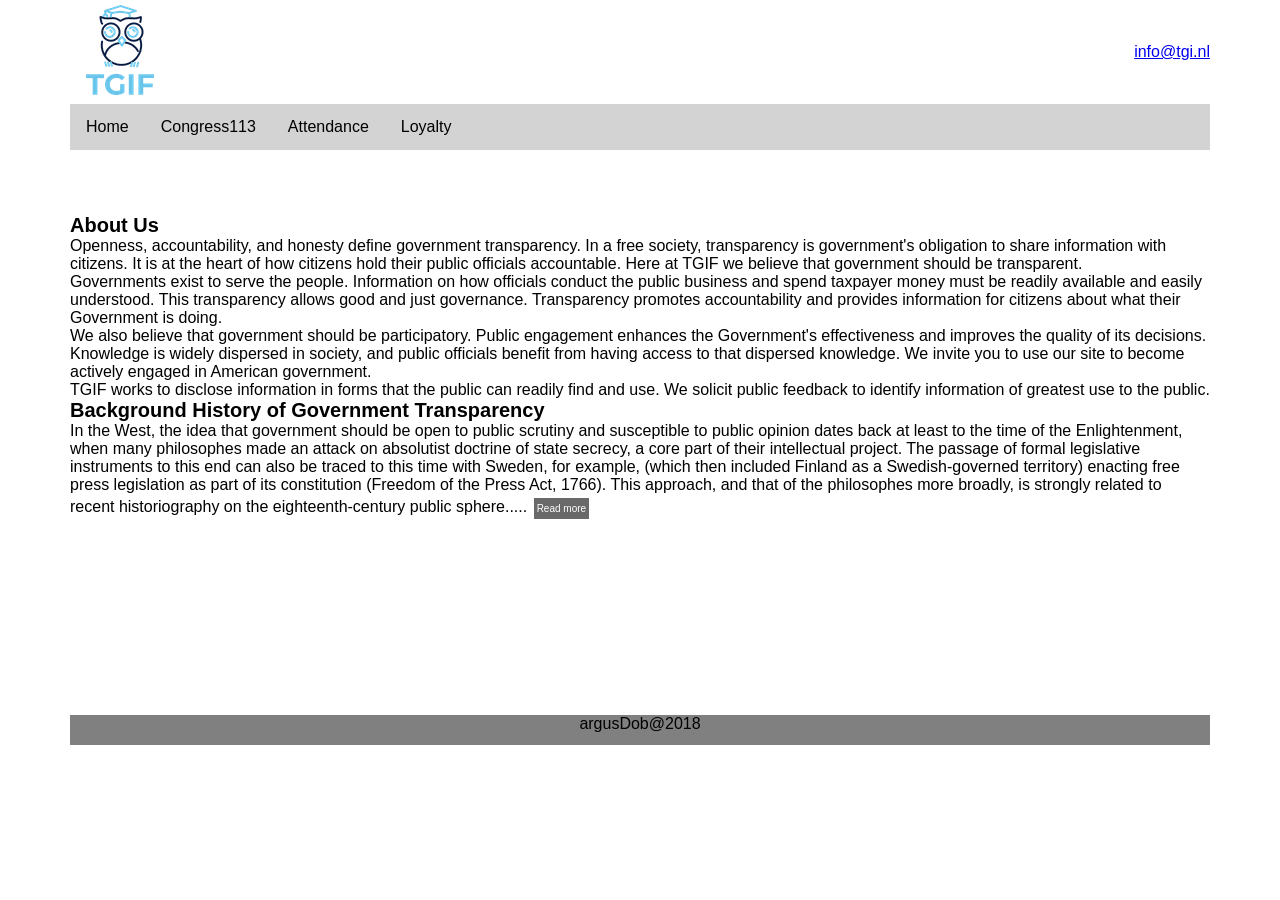
<file: index.html>
<!DOCTYPE html>
<html lang="en">
    <head>
	<link rel="stylesheet" type="text/css" href="main1.css">
<style>
#more {display: none;}
</style>
    </head>
    
    <body>
<div class="header row">

			<div class="img">
				<img src="1c9c0f93-6113-4b3f-adc6-96c0edf868f4.png" alt="Italian Trulli">
			</div>

			<div class=header-email>
				<a href="mailto:someone@example.com?Subject=Hello%20again" target="_top">info@tgi.nl</a>

			</div>
		</div>

		<div class="nav row">


			<div class="navbar">

				<a href="home-starter-page.html">Home</a>
				<div class="dropdown">
					<button class="dropbtn">Congress113
						<i class="fa fa-caret-down"></i>
					</button>
					<div class="dropdown-content">
						<a href="house.html">House</a>
						<a href="senate-data.html">Senate</a>
					</div>
				</div>
            <div class="dropdown">
					<button class="dropbtn">Attendance
						<i class="fa fa-caret-down"></i>
					</button>
					<div class="dropdown-content">
						<a href="house_calculations.html">House</a>
						<a href="senate_calculations_att.html">Senate</a>
					</div>
				</div>
				
            <div class="dropdown">
					<button class="dropbtn">Loyalty
						<i class="fa fa-caret-down"></i>
					</button>
					<div class="dropdown-content">
						<a href="house_loyalty.html">House</a>
						<a href="senate_loya.html">Senate</a>
					</div>
				</div>
			</div>
		</div>
        <!--Table container-->
        <div class="main_content row">
			<h1 class="home">About Us</h1>
            
        
            <p>Openness, accountability, and honesty define government transparency. In a free society, transparency is government's obligation to share information with citizens. It is at the heart of how citizens hold their public officials accountable. Here at TGIF we believe that government should be transparent.</p>  
            <p>Governments exist to serve the people. Information on how officials conduct the public business and spend taxpayer money must be readily available and easily understood. This transparency allows good and just governance.  Transparency promotes accountability and provides information for citizens about what their Government is doing.</p>  
            <p>We also believe that government should be participatory. Public engagement enhances the Government's effectiveness and improves the quality of its decisions. Knowledge is widely dispersed in society, and public officials benefit from having access to that dispersed knowledge. We invite you to use our site to become actively engaged in American government.</p>
            <p>TGIF works to disclose information in forms that the public can readily find and use. We solicit public feedback to identify information of greatest use to the public.</p>
            
			<h1 class="home">Background History of Government Transparency</h1>
            <p>In the West, the idea that government should be open to public scrutiny and susceptible to public opinion dates back at least to the time of the Enlightenment, when many philosophes made an attack on absolutist doctrine of state secrecy, a core part of their intellectual project. The passage of formal legislative instruments to this end can also be traced to this time with Sweden, for example, (which then included Finland as a Swedish-governed territory) enacting free press legislation as part of its constitution (Freedom of the Press Act, 1766). This approach, and that of the philosophes more broadly, is strongly related to recent historiography on the eighteenth-century public sphere.<span id="dots">....</span> <span id="more">Influenced by Enlightenment thought, the revolutions in America (1776) and France (1789), freedom of the press enshrined provisions and requirements for public budgetary accounting and freedom of the press in constitutional articles. In the nineteenth century, attempts by Metternichean statesmen to row back on these measures were vigorously opposed by a number of eminent liberal politicians and writers, Bentham, Mill and Acton prominent among the latter.

			Open government is widely seen to be a key hallmark of contemporary democratic practice and is often linked to the passing of freedom of information legislation. Scandinavian countries claim to have adopted the first freedom of information legislation, dating the origins of its modern provisions to the eighteenth century and Finland continuing the presumption of openness after gaining independence in 1917, passing its Act on Publicity of Official Documents in 1951 (superseded by new legislation in 1999).
				 The United States passed its Freedom of Information Act (FOIA) in 1966, FOIAs, Access to Information Acts (AIAs) or equivalent laws were passed in Denmark and Norway in 1970.</span>
		     <button onclick="myFunction()" class= "button" id="myBtn">Read more</button>

		

		</div>   
   
   
   
    
    		<div class="footer row">

		argusDob@2018

	</div>
   	
 	<script src="accordion.js"></script>
    
</body>
</html>
</file>
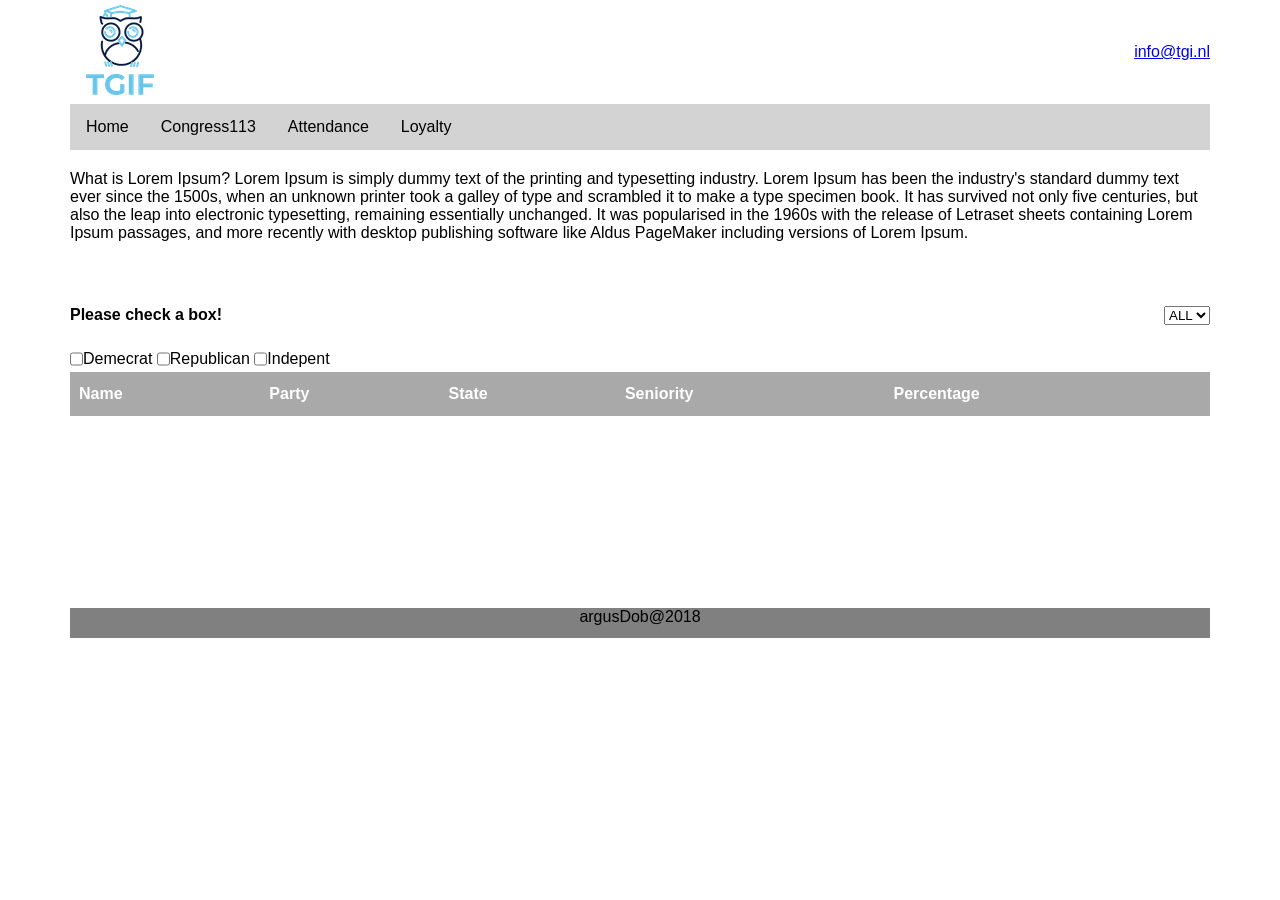
<file: house.html>
<!DOCTYPE html>
<html lang="en">

<head>
	<meta charset="UTF-8">
	<title>Document</title>


	<link rel="stylesheet" type="text/css" href="main1.css">

</head>

<body>

	<div class="wrap">
		<div class="header row">

			<div class="img">
				<img src="1c9c0f93-6113-4b3f-adc6-96c0edf868f4.png" alt="Italian Trulli">
			</div>

			<div class=header-email>
				<a href="mailto:someone@example.com?Subject=Hello%20again" target="_top">info@tgi.nl</a>

			</div>
		</div>
		
				<div class="nav row">


<div class="navbar">

				<a href="index.html">Home</a>
				<div class="dropdown">
					<button class="dropbtn">Congress113
						<i class="fa fa-caret-down"></i>
					</button>
					<div class="dropdown-content">
						<a href="house.html">House</a>
						<a href="senate-data.html">Senate</a>
					</div>
				</div>
            <div class="dropdown">
					<button class="dropbtn">Attendance
						<i class="fa fa-caret-down"></i>
					</button>
					<div class="dropdown-content">
						<a href="house_calculations.html">House</a>
						<a href="senate_calculations_att.html">Senate</a>
					</div>
				</div>
				
            <div class="dropdown">
					<button class="dropbtn">Loyalty
						<i class="fa fa-caret-down"></i>
					</button>
					<div class="dropdown-content">
						<a href="house_loyalty.html">House</a>
						<a href="senate_loya.html">Senate</a>
					</div>
				</div>
			</div>
		</div>
		
       <div class="content row">
		<div class="text row">
				What is Lorem Ipsum?
				Lorem Ipsum is simply dummy text of the printing and typesetting industry. Lorem Ipsum has been the industry's standard dummy text ever since the 1500s, when an unknown printer took a galley of type and scrambled it to make a type specimen book. It has survived not only five centuries, but also the leap into electronic typesetting, remaining essentially unchanged. It was popularised in the 1960s with the release of Letraset sheets containing Lorem Ipsum passages, and more recently with desktop publishing software like Aldus PageMaker including versions of Lorem Ipsum.
		</div>
		</div>


		<div class="filters row">
			<div class="checkbox">
			<div class="message">
             Please check a box!
			</div>
				<label class="checkbox-inline">
					<input type="checkbox" name="democ" value="demo" id="democracy"> Demecrat<br>
				</label>
				<label class="checkbox-inline">
					<input type="checkbox"  name="Republican" value="repu" id="rep"> Republican<br>
				</label>
				<label class="checkbox-inline">
					<input type="checkbox" name="vehicle" value="ind" id="Indep"> Indepent<br>
				</label>
			</div>
			<div class="states">
				<select id="select_states">
					<option value="ALL">ALL</option>
				</select>
			</div>
		</div>



		<div class="table row">
			<table id="table">

				<tr>
					<th>Name</th>
					<th>Party</th>
					<th>State</th>
					<th>Seniority</th>
					<th>Percentage</th>
				</tr>
				<tbody id="tableData"></tbody>
			</table>
		</div>
				<div class="footer row">

		argusDob@2018

	</div>
	</div>

		<script src="house.js"></script>

</body>

</html>
</file>
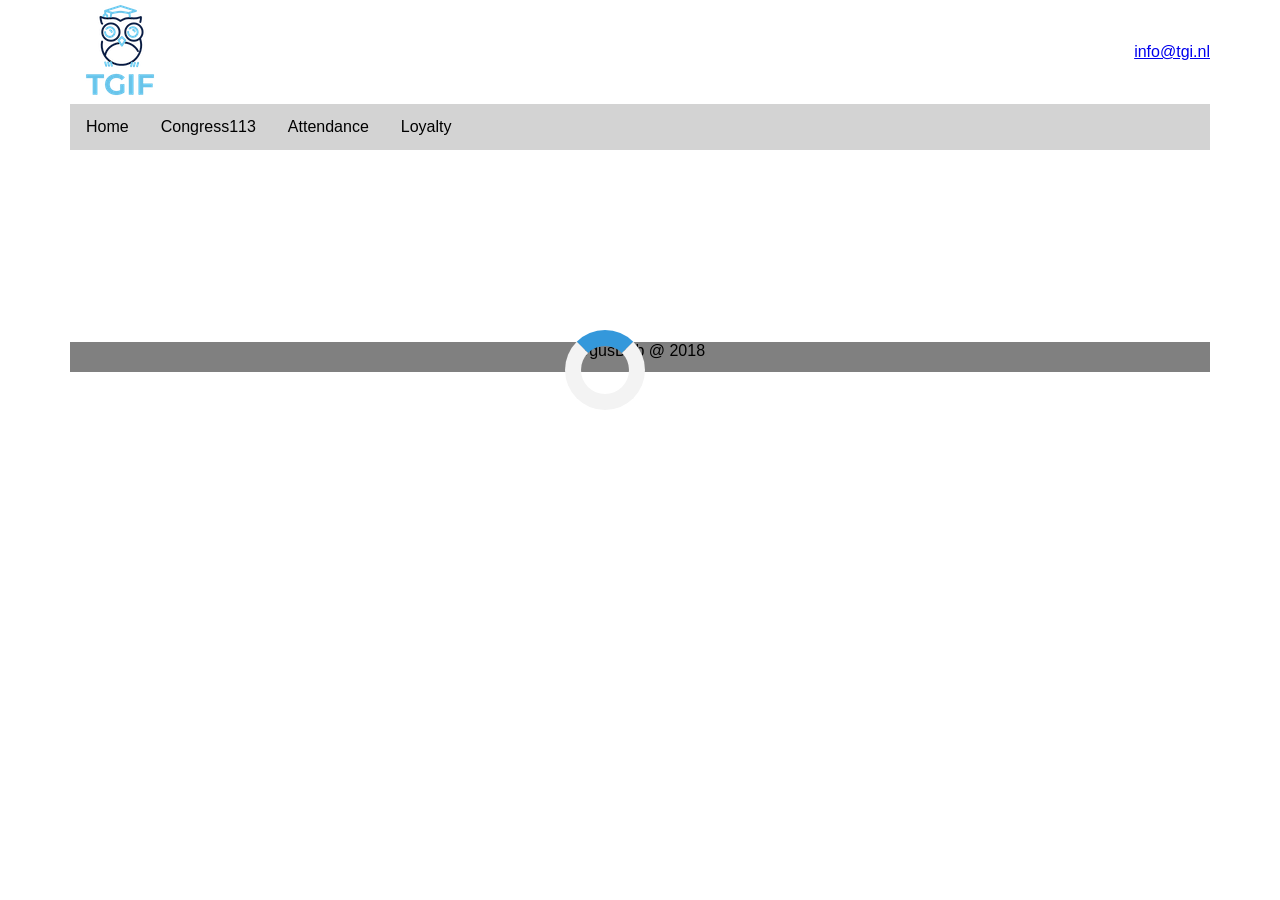
<file: house_calculations.html>
<!DOCTYPE html>
<html lang="en">
    <head>
<link rel="stylesheet" type="text/css" href="main1.css">
    </head>
    
    <body>
        
        
        
        
        
        <div class="header row">

			<div class="img">
				<img src="1c9c0f93-6113-4b3f-adc6-96c0edf868f4.png" alt="Italian Trulli">
			</div>

			<div class=header-email>
				<a href="mailto:someone@example.com?Subject=Hello%20again" target="_top">info@tgi.nl</a>

			</div>
		</div>
<div class="nav row">

<div class="navbar">

				<a href="index.html">Home</a>
				<div class="dropdown">
					<button class="dropbtn">Congress113
						<i class="fa fa-caret-down"></i>
					</button>
					<div class="dropdown-content">
						<a href="house.html">House</a>
						<a href="senate-data.html">Senate</a>
					</div>
				</div>
            <div class="dropdown">
					<button class="dropbtn">Attendance
						<i class="fa fa-caret-down"></i>
					</button>
					<div class="dropdown-content">
						<a href="house_calculations.html">House</a>
						<a href="senate_calculations_att.html">Senate</a>
					</div>
				</div>
				
            <div class="dropdown">
					<button class="dropbtn">Loyalty
						<i class="fa fa-caret-down"></i>
					</button>
					<div class="dropdown-content">
						<a href="house_loyalty.html">House</a>
						<a href="senate_loya.html">Senate</a>
					</div>
				</div>
			</div>
		</div>
        
       <div class=flex_load> 
       <div id="loader"></div>
		</div>    

       <div class="wrap" id="test">
       
        <!--Table container-->
        <div class="content_hou row">
           <div class="s_content">
            <h2>Attendance</h2>
            <p>The Constitution specifies that a majority of members constitutes a quorum to do business in each house. Representatives and senators rarely force the presence of a quorum by demanding quorum calls; thus, in most cases, debates continue even if a majority is not present.</p>

            <p>The Senate uses roll-call votes; a clerk calls out the names of all the senators, each senator stating "aye" or "no" when his or her name is announced. The House reserves roll-call votes for the most formal matters, as a roll-call of all 435 representatives takes quite some time; normally, members vote by electronic device. In the case of a tie, the motion in question fails. In the Senate, the Vice President may (if present) cast the tiebreaking vote.</p>
            </div>
        
        
        

        
       
        <div id="statistics">
        <table>
            <thead>
                <th>Party</th>
                <th>Number of Reps</th>
                <th>% Voted with Prty</th>
            </thead>
            <tbody id="tableData">
                
                
            </tbody>
        </table>
        </div>
		   </div>
           
           
           
           
       <div class="all_tables row"  id="statistics"  >
        <div id="statistics">
        
	  <h1 id="titles">Most Engaged(Top 10% Attendance)</h1>   
       <table width="10%">
            <thead>
                <th>Name</th>
                <th>No.Missed Votes</th>
                <th>% Missed</th>
            </thead>
            <tbody id="table_second">
                
                
            </tbody>
        </table>
		   </div>
         
        
        <div id="statistics">
        <h1 id="titles">Least Engaged(Top 10% Attendance)</h1>
       <table>
            <thead>
                <th>Name</th>
                <th>No.Missed Votes</th>
                <th>% Missed</th>
            </thead>
            <tbody id="table_third">
                
                
            </tbody>
        </table>
           
		   </div>
		   </div>
           </div>   
           
           
           
           
      	<div class="footer row">

		argusDob @ 2018

	</div>     
           
           
           
           
<!--           	<script src="pro-congress-113-house.js"></script>-->
   	
    	   <script src="house_statistics_att.js"></script>

    	         
</body>
</html>
</file>
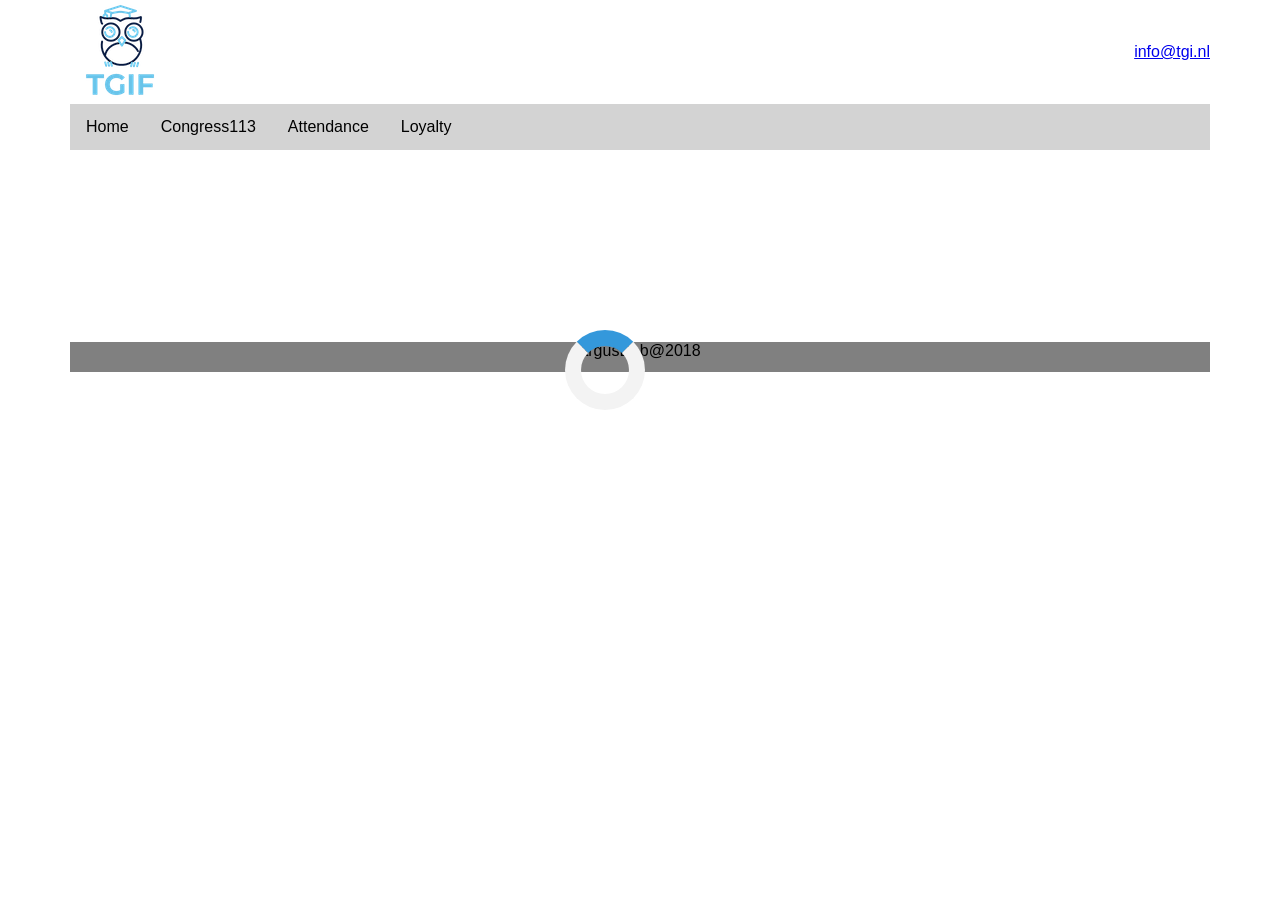
<file: house_loyalty.html>
<!DOCTYPE html>
<html lang="en">

<head>
	<link rel="stylesheet" type="text/css" href="main1.css">
</head>

<body>





	<div class="header row">

		<div class="img">
			<img src="1c9c0f93-6113-4b3f-adc6-96c0edf868f4.png" alt="Italian Trulli">
		</div>

		<div class=header-email>
			<a href="mailto:someone@example.com?Subject=Hello%20again" target="_top">info@tgi.nl</a>

		</div>
	</div>
	<div class="nav row">
<div class="navbar">
			<a href="index.html">Home</a>
			<div class="dropdown">
				<button class="dropbtn">Congress113
					<i class="fa fa-caret-down"></i>
				</button>
				<div class="dropdown-content">
					<a href="house.html">House</a>
					<a href="senate-data.html">Senate</a>
				</div>
			</div>
			<div class="dropdown">
				<button class="dropbtn">Attendance
					<i class="fa fa-caret-down"></i>
				</button>
				<div class="dropdown-content">
					<a href="house_calculations.html">House</a>
					<a href="senate_calculations_att.html">Senate</a>
				</div>
			</div>

			<div class="dropdown">
				<button class="dropbtn">Loyalty
					<i class="fa fa-caret-down"></i>
				</button>
				<div class="dropdown-content">
					<a href="house_loyalty.html">House</a>
					<a href="senate_loya.html">Senate</a>
				</div>
			</div>
		</div>
	</div>

	<div id="loader"></div>

	<div class="wrap" id="test">
		<!--Table container-->
		<div class="content_hou row">
			<div class="s_content">
				<h2>Attendance</h2>
				<p>The Constitution specifies that a majority of members constitutes a quorum to do business in each house. Representatives and senators rarely force the presence of a quorum by demanding quorum calls; thus, in most cases, debates continue even if a majority is not present.</p>

				<p>The Senate uses roll-call votes; a clerk calls out the names of all the senators, each senator stating "aye" or "no" when his or her name is announced. The House reserves roll-call votes for the most formal matters, as a roll-call of all 435 representatives takes quite some time; normally, members vote by electronic device. In the case of a tie, the motion in question fails. In the Senate, the Vice President may (if present) cast the tiebreaking vote.</p>
			</div>
			<div id="statistics">
				<table>
					<thead>
						<th>Party</th>
						<th>Number of Reps</th>
						<th>% Voted with Prty</th>
					</thead>
					<tbody id="tableData">


					</tbody>
				</table>
			</div>
		</div>

		<div class="all_tables row">

			<div id="statistics">

				<h1 id="titles">Most Loyal(Top 10% Attendance)</h1>
				<table width="10%">
					<thead>
						<th>Name</th>
						<th>No.Party Votes</th>
						<th>% Party Voted</th>
					</thead>
					<tbody id="table_loyalt">
					</tbody>
				</table>
			</div>


			<div id="statistics">
				<h1 id="titles">Least Loyal(Bottom 10% Attendance)</h1>
				<table>
					<thead>
						<th>Name</th>
						<th>No.Party Votes</th>
						<th>% Party Voted</th>
					</thead>
					<tbody id="table_loyalt_sec">
					</tbody>
				</table>
			</div>
		</div>


	</div>

	<div class="footer row">

		argusDob@2018
	</div>





	<!--           	<script src="pro-congress-113-house.js"></script>-->

	<script src="house_statistics_att.js"></script>


</body>

</html>
</file>
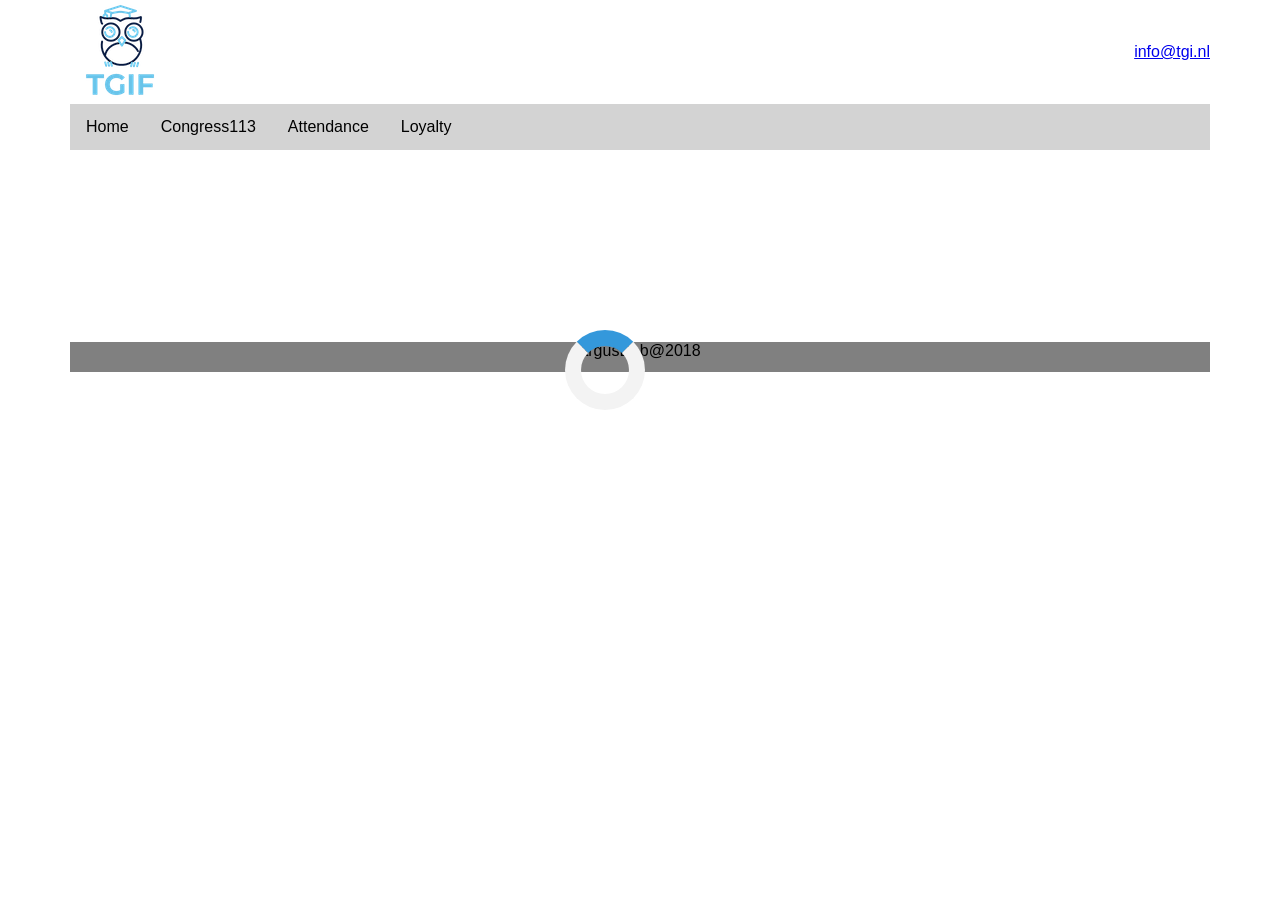
<file: senate_calculations_att.html>
<!DOCTYPE html>
<html lang="en">

<head>
	<link rel="stylesheet" type="text/css" href="main1.css">
</head>

    <body>





	<div class="header row">

		<div class="img">
			<img src="1c9c0f93-6113-4b3f-adc6-96c0edf868f4.png" alt="Italian Trulli">
		</div>

		<div class=header-email>
			<a href="mailto:someone@example.com?Subject=Hello%20again" target="_top">info@tgi.nl</a>

		</div>
	</div>
	<div class="nav row">


		<div class="navbar">

			<a href="index.html">Home</a>
			<div class="dropdown">
				<button class="dropbtn">Congress113
					<i class="fa fa-caret-down"></i>
				</button>
				<div class="dropdown-content">
					<a href="house_calculations.html">House</a>
					<a href="senate-data.html">Senate</a>
				</div>
			</div>
			<div class="dropdown">
				<button class="dropbtn">Attendance
					<i class="fa fa-caret-down"></i>
				</button>
				<div class="dropdown-content">
					<a href="house_calculations.html">House</a>
					<a href="senate_calculations_att.html">Senate</a>
				</div>
			</div>
			<div class="dropdown">
				<button class="dropbtn">Loyalty
					<i class="fa fa-caret-down"></i>
				</button>
				<div class="dropdown-content">
					<a href="house_loyalty.html">House</a>
					<a href="senate_calculations_att.html">Senate</a>
				</div>
			</div>
		</div>
	</div>
             <div id="loader"></div>    


	<div class="wrap" id="test">
		<!--Table container-->
		<div class="content_hou row">
			<div class="s_content">
				<h2>Attendance</h2>
				<p>The Constitution specifies that a majority of members constitutes a quorum to do business in each house. Representatives and senators rarely force the presence of a quorum by demanding quorum calls; thus, in most cases, debates continue even if a majority is not present.</p>

				<p>The Senate uses roll-call votes; a clerk calls out the names of all the senators, each senator stating "aye" or "no" when his or her name is announced. The House reserves roll-call votes for the most formal matters, as a roll-call of all 435 representatives takes quite some time; normally, members vote by electronic device. In the case of a tie, the motion in question fails. In the Senate, the Vice President may (if present) cast the tiebreaking vote.</p>
			</div>
			<div id="statistics">
				<table>
					<thead>
						<th>Party</th>
						<th>Number of Reps</th>
						<th>% Voted with Prty</th>
					</thead>
					<tbody id="tableData">


					</tbody>
				</table>
			</div>
		</div>

		<div class="all_tables row">

			<div id="statistics">

				<h1 id="titles">Most Engaged(Top 10% Attendance)</h1>
				<table width="10%">
					<thead>
						<th>Name</th>
						<th>No.Missed Votes</th>
						<th>% Missed</th>
					</thead>
					<tbody id="table_second">


					</tbody>
				</table>
			</div>


			<div id="statistics">
				<h1 id="titles">Least Engaged(Top 10% Attendance)</h1>
				<table>
					<thead>
						<th>Name</th>
						<th>No.Missed Votes</th>
						<th>% Missed</th>
					</thead>
					<tbody id="table_third">


					</tbody>
				</table>


			</div>
		</div>


	</div>




	<div class="footer row">

		argusDob@2018

	</div>




	<!--           	<script src="pro-congress-113-senate.js"></script>-->

	<script src="senate_statistics_att.js"></script>


</body>

</html>
</file>
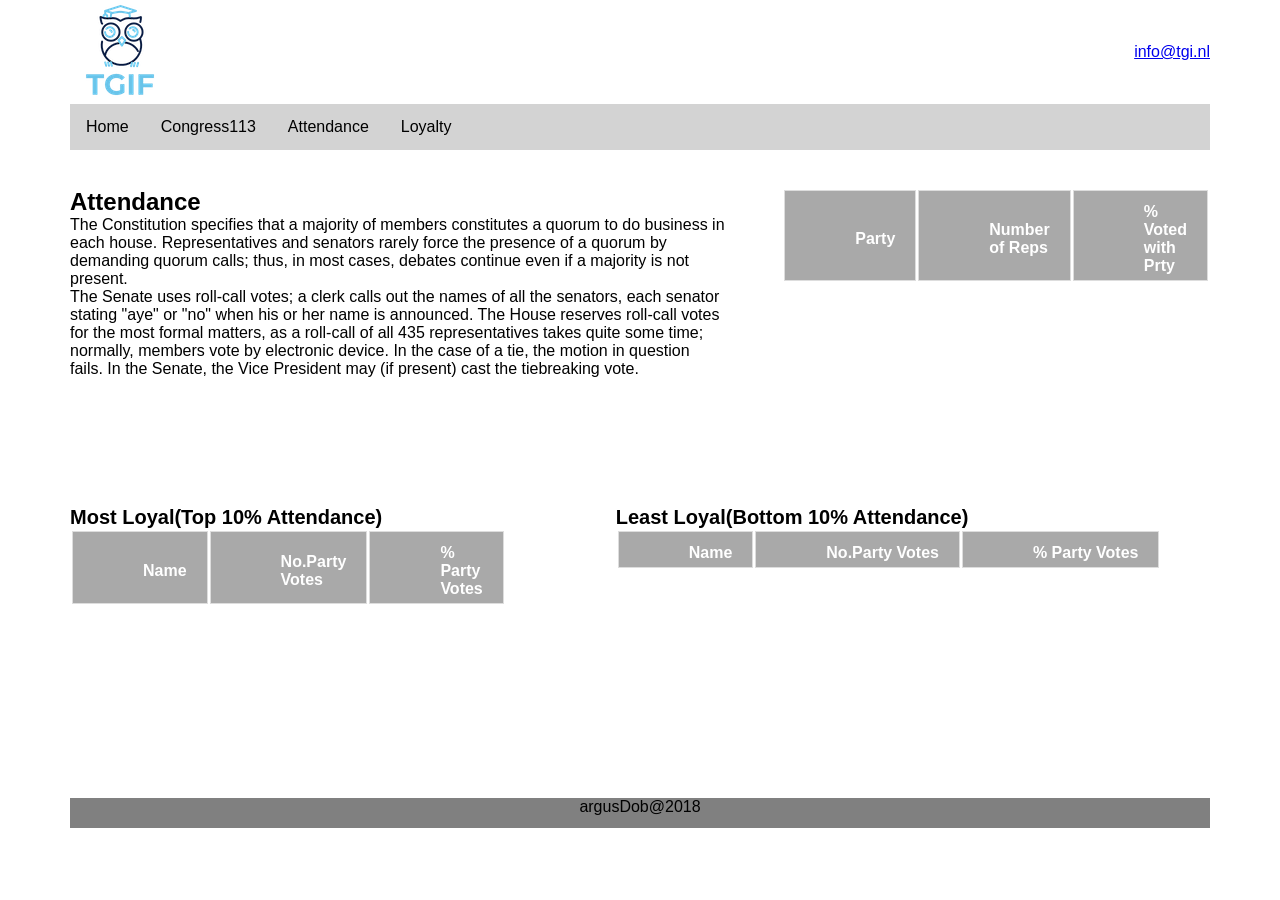
<file: senate_loya.html>
<!DOCTYPE html>
<html lang="en">
    <head>
<link rel="stylesheet" type="text/css" href="main1.css">
    </head>
    
    <body>
        
        
        
        
        
        <div class="header row">

			<div class="img">
				<img src="1c9c0f93-6113-4b3f-adc6-96c0edf868f4.png" alt="Italian Trulli">
			</div>

			<div class=header-email>
				<a href="mailto:someone@example.com?Subject=Hello%20again" target="_top">info@tgi.nl</a>

			</div>
		</div>
<div class="nav row">

<div class="navbar">

				<a href="index.html">Home</a>
				<div class="dropdown">
					<button class="dropbtn">Congress113
						<i class="fa fa-caret-down"></i>
					</button>
					<div class="dropdown-content">
						<a href="house.html">House</a>
						<a href="senate-data.html">Senate</a>
					</div>
				</div>
            <div class="dropdown">
					<button class="dropbtn">Attendance
						<i class="fa fa-caret-down"></i>
					</button>
					<div class="dropdown-content">
						<a href="house_calculations.html">House</a>
						<a href="senate_calculations_att.html">Senate</a>
					</div>
				</div>
				
            <div class="dropdown">
					<button class="dropbtn">Loyalty
						<i class="fa fa-caret-down"></i>
					</button>
					<div class="dropdown-content">
						<a href="house_loyalty.html">House</a>
						<a href="senate_loya.html">Senate</a>
					</div>
				</div>
			</div>
		</div>
  

       <div class="wrap">
        <!--Table container-->
        <div class="content_hou row">
           <div class="s_content">
            <h2>Attendance</h2>
            <p>The Constitution specifies that a majority of members constitutes a quorum to do business in each house. Representatives and senators rarely force the presence of a quorum by demanding quorum calls; thus, in most cases, debates continue even if a majority is not present.</p>

            <p>The Senate uses roll-call votes; a clerk calls out the names of all the senators, each senator stating "aye" or "no" when his or her name is announced. The House reserves roll-call votes for the most formal matters, as a roll-call of all 435 representatives takes quite some time; normally, members vote by electronic device. In the case of a tie, the motion in question fails. In the Senate, the Vice President may (if present) cast the tiebreaking vote.</p>
            </div>
        <div id="statistics">
        <table>
            <thead>
                <th>Party</th>
                <th>Number of Reps</th>
                <th>% Voted with Prty</th>
            </thead>
            <tbody id="tableData">
                
                
            </tbody>
        </table>
        </div>
        </div>
           
       <div class="all_tables row">
        
        <div id="statistics">
        
	  <h1 id="titles">Most Loyal(Top 10% Attendance)</h1>   
       <table width="10%">
            <thead>
                <th>Name</th>
                <th>No.Party Votes</th>
                <th>% Party Votes</th>
            </thead>
            <tbody id="table_loy_second">
                
                
            </tbody>
        </table>
		   </div>
         
        
        <div id="statistics">
        <h1 id="titles">Least Loyal(Bottom 10% Attendance)</h1>
       <table>
            <thead>
                <th>Name</th>
                <th>No.Party Votes</th>
                <th>% Party Votes</th>
            </thead>
            <tbody id="table_loy_third">
                
                
            </tbody>
        </table>
           
           
		   </div>
           </div>   
           
           
        </div>
           
           
          	<div class="footer row">

		argusDob@2018

	</div> 
           
           
           
           
   	
    	   <script src="senate_statistics_att.js"></script>

    	         
</body>
</html>
</file>
<file: main1.css>
*{
	
	margin: 0;
	padding: 0;
	box-sizing: border-box;
       font-family: "Trebuchet MS", Arial, Helvetica, sans-serif;
}

.body{
	
    font-family: "Trebuchet MS", Arial, Helvetica, sans-serif;
}

.row{
	
	max-width: 1140px;
	margin: 0 auto;
	
}


.header {
	background-color:;
	display: flex;
	justify-content: space-between;
	align-items: center;
	font-family: "Trebuchet MS", Arial, Helvetica, sans-serif;

}







.nav {
	
	display: flex;
	background-color:lightgray;
	
	
}

.navbar row{
    overflow: hidden;
    background-color: lightgray;
    font-family: Arial, Helvetica, sans-serif;
	margin-right: 100px;
}

.navbar a {
    float: left;
    font-size: 16px;
    color: black;
    text-align: center;
    padding: 14px 16px;
    text-decoration: none;
	font-family: "Trebuchet MS", Arial, Helvetica, sans-serif;

}


.dropdown {
    float: left;
    overflow: hidden;
}

.dropdown .dropbtn {
    font-size: 16px;    
    border: none;
    outline: none;
    color: black;
    padding: 14px 16px;
    background-color: inherit;
    font-family: inherit;
    margin: 0;
	font-family: "Trebuchet MS", Arial, Helvetica, sans-serif;

}

.header a:hover, .dropdown:hover .dropbtn {
    background-color:grey;
}

.dropdown-content {
    display:none;
    position: absolute;
    background-color: lightgray;
    min-width: 160px;
    box-shadow: 0px 8px 16px 0px rgba(0,0,0,0.2);
	overflow: hidden;
	font-family: "Trebuchet MS", Arial, Helvetica, sans-serif;

}

.dropdown-content a {
    float: none;
    color: black;
    padding: 12px 16px;
    text-decoration: none;
    display: block;
    text-align: left;
}

.dropdown-content a:hover {
    background-color: #ddd;
}

.dropdown:hover .dropdown-content {
    display: block;
}


.text {
	background-color:;
	margin-right: 0%;
    margin-top: 20px;
    text-align: left;
	font-family: "Trebuchet MS", Arial, Helvetica, sans-serif;

}

.checkbox-inline {
	display: inline-flex;
	
	
	
}

.filters {
	background-color: ;
	margin-top: 5%;
    display: flex;
    justify-content: space-between;
	color: black;
	font-family: "Trebuchet MS", Arial, Helvetica, sans-serif;

}



#table {
    font-family: "Trebuchet MS", Arial, Helvetica, sans-serif;
    border-collapse: collapse;
    width: 100%;
}

#table td, #table th {
    border: 1px solid darkgray;
    padding: 8px;
}


#table tr:nth-child(even){background-color: #f2f2f2;}

#table tr:hover {background-color: #ddd;}

#table th {
    padding-top: 12px;
    padding-bottom: 12px;
    text-align: left;
    background-color: darkgray;
    color: white;
	
	
}

#statistics {
    font-family: "Trebuchet MS", Arial, Helvetica, sans-serif;
    border-collapse: collapse;
}


#statistics td, #statistics th {
    border: 1px solid #ddd;
    padding-left: 70px;
    padding-right: 20px;
    padding-top: 12px;
    text-align: left;
}


#statistics tr:nth-child(even){background-color: #f2f2f2;}

#statistics th {
    padding-top: 12px;
    padding-bottom: 5px;
    text-align: left;
    background-color: darkgray;
    color: white;
	
	
}

.footer {
	background-color: grey;
	margin-top: 15%;
	text-align: center;
	align-items: center;
	font-size: 200%
	font-family: "Trebuchet MS", Arial, Helvetica, sans-serif;
    height: 30px;
}

.content {
	
	display: flex;
	
}

.wrap {
	
background-color: ;


}


/* Style the buttons that are used to open and close the accordion panel */
.accordion {
    background-color: #eee;
    color: #444;
    cursor: pointer;
    padding: 18px;
    width: 100%;
    text-align: left;
    border: none;
    outline: none;
    transition: 0.4s;
	font-family: "Trebuchet MS", Arial, Helvetica, sans-serif;

}

/* Add a background color to the button if it is clicked on (add the .active class with JS), and when you move the mouse over it (hover) */
.active, .accordion:hover {
    background-color: #ccc;
}

/* Style the accordion panel. Note: hidden by default */
.panel {
    padding: 0 18px;
    background-color: white;
    display: none;
    overflow: hidden;
}
.main_content {
	margin-top: 5%;
	font-family: "Trebuchet MS", Arial, Helvetica, sans-serif;

	
}

#content_hou {
    background-color:green;
    
    
}

.s_content {
    margin-right: 5%
}

.content_hou {
    margin-top: 3%;
    display: flex;
    
}

#statistics {
   justify-content: center;
}

.all_tables {
	display: flex;
	margin-top:10%;
}

.statistics {
	margin-left:30%;
}

.table_2 {
	margin-left: 20%;
}

#titles {
	font-size: 20px;
}

.home {
	font-size: 20px;
}

.message {
	margin-right: 15%;
    font-weight: bold;
	margin-bottom:10%;
	
}

.button {
    background-color: dimgray; /* Green */
    border: none;
    color: white;
    padding: 5px 3px;
    text-align: center;
    text-decoration: none;
    display: inline-block;
    font-size: 10px;
    margin: 4px 2px;
    cursor: pointer;
}

/* Center the loader */
#loader {
  position: absolute;
  left: 50%;
  top: 45%;
  z-index: 1;
  width: 150px;
  height: 150px;
  margin: -75px 0 0 -75px;
  border: 16px solid #f3f3f3;
  border-radius: 50%;
  border-top: 16px solid #3498db;
  width: 80px;
  height: 80px;
  -webkit-animation: spin 2s linear infinite;
  animation: spin 2s linear infinite;
}

@-webkit-keyframes spin {
  0% { -webkit-transform: rotate(0deg); }
  100% { -webkit-transform: rotate(360deg); }
}

@keyframes spin {
  0% { transform: rotate(0deg); }
  100% { transform: rotate(360deg); }
}

/* Add animation to "page content" */
.animate-bottom {
  position: relative;
  -webkit-animation-name: animatebottom;
  -webkit-animation-duration: 1s;
  animation-name: animatebottom;
  animation-duration: 1s
}

@-webkit-keyframes animatebottom {
  from { bottom:-100px; opacity:0 } 
  to { bottom:0px; opacity:1 }
}

@keyframes animatebottom { 
  from{ bottom:-100px; opacity:0 } 
  to{ bottom:0; opacity:1 }
}

#myDiv {
  display: none;
  text-align: center;
}

#test {
	display: none;
	
}

.flex_load {
	display: flex;
}
</file>
